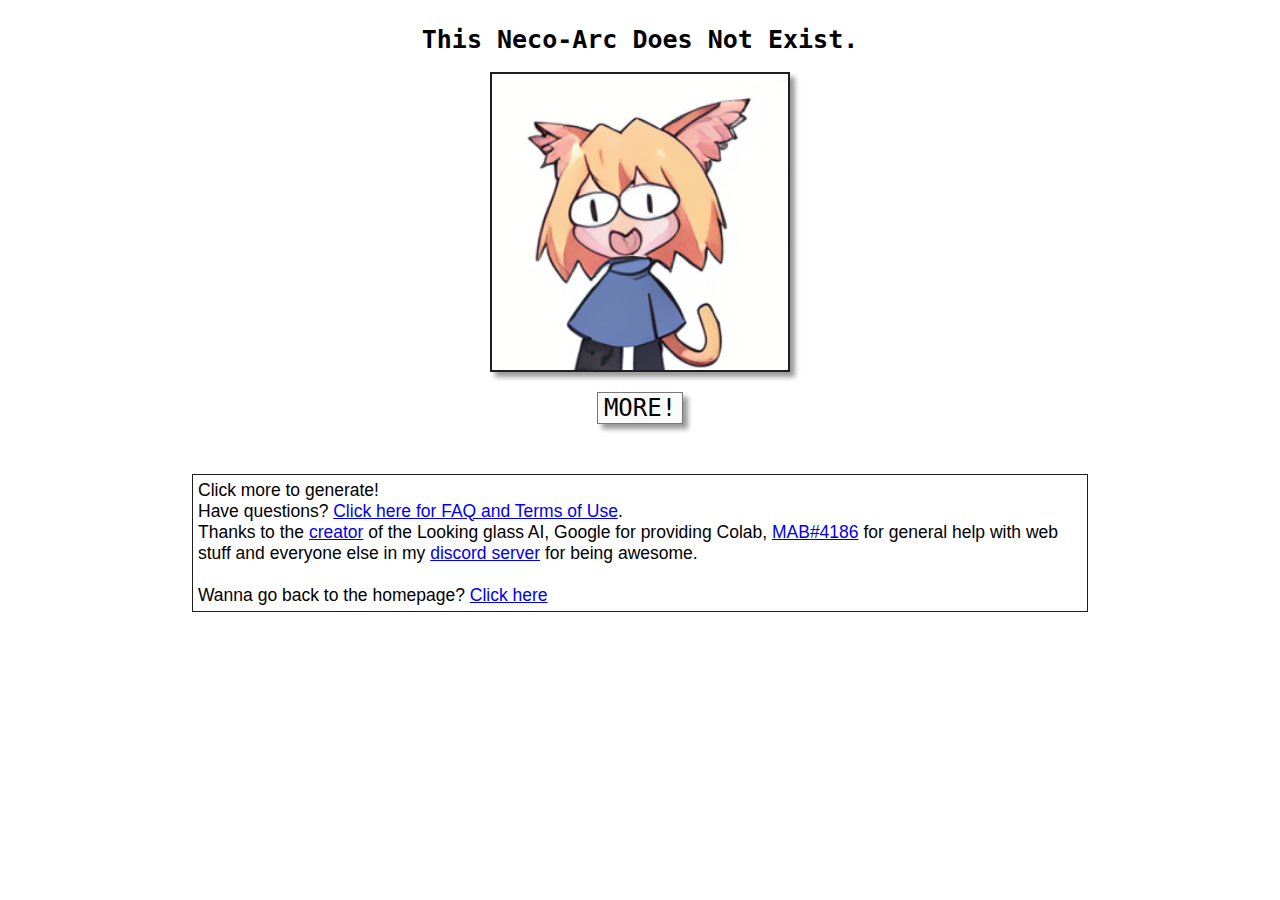
<file: index.html>
<!DOCTYPE html>
<head>
    <link rel="shortcut icon" type="image/x-icon" href="favicon.ico?">
    <title>This Neco-Arc Does Not Exist</title>
    <meta name="description" content="Procedurally generated Neco-Arcs">
</head>
<body>
    <div class="container">
        <h1 id="neco-title">This Neco-Arc Does Not Exist.</h1>
        <img id="neco-arc">
        <button id="neco-more">MORE!</button>
        <div id="credits">
			Click more to generate!<br>
            Have questions? <a href="./faq/index.html">Click here for FAQ and Terms of Use</a>.<br>
            Thanks to the <a href="https://twitter.com/ai_curio">creator</a> of the Looking glass AI, Google for providing Colab, <a href="https://soundcloud.com/mabby502">MAB#4186</a> for general help with web stuff and everyone else in my <a href="https://absurdismworld.github.io/discord">discord server</a> for being awesome.<br><br>
            Wanna go back to the homepage? <a href="https://absurdismworld.cc">Click here</a>
        </div>
    </div>
</body>

<style>
    body, html {
        margin: 0;
        padding: 0;
        font-size: 25px;
    }
    body * {
	    -webkit-font-smoothing: antialiased;
	    -moz-osx-font-smoothing: grayscale;
	    font-family: Courier Prime;
	    font-size: 24px;
	    box-sizing: border-box;
    }
    #neco-title {
        display: block;
        margin: auto;
        padding: 0 0 .7rem;
        text-align: center;
        font-size: 1rem;
        font-family: monospace;
    }
    .container {
        display: block;
        position: relative;
        width: 100vw;
        height: 100vh;
        padding: 1rem;
    }
    #neco-arc {
        width: 300px;
        height: 300px;
        object-fit: contain;
        display: block;
        margin: auto;
        outline: solid .1rem rgb(30,30,30);
        outline-offset: -.1rem;
        box-shadow: .2rem .2rem .2rem rgba(0,0,0,0.4);
    }
    #neco-more {
        display: block;
        margin: auto;
        text-align: center;
        margin: .8rem auto;
        border: solid .04rem rgb(120,120,120);
        background: rgb(250,250,250);
        box-shadow: .2rem .2rem .2rem rgba(0,0,0,0.4);
        cursor: pointer;
        font-family: monospace;
    }
    #neco-more:hover {
        box-shadow: .2rem .2rem .2rem rgba(0,0,0,0.7);
    }
    #neco-more:active {
        box-shadow: .2rem .2rem .2rem rgba(0,0,0,0.9);
        background: rgb(245,245,245);
    }
    #credits {
        display: block;
        margin: 2rem auto;
        border: solid .04rem rgb(30,30,30);
        font-family: Arial, Helvetica, sans-serif;
        padding: .2rem;
        width: 70vw;
        font-size: .7rem;
    }
    #credits a {
        font-size: .7rem;
        font-family: inherit;
    }
</style>

<script>
function getRandomInt(min, max) {
    min = Math.ceil(min);
    max = Math.floor(max);
    return Math.floor(Math.random() * (max - min)) + min;
}
    document.getElementById("neco-arc").src = 'images/' + getRandomInt(1, 488) + '.png'
    document.getElementById("neco-more").onclick = function(){
        document.getElementById("neco-arc").src = 'images/' + getRandomInt(1, 488) + '.png'
    }
</script>
</file>
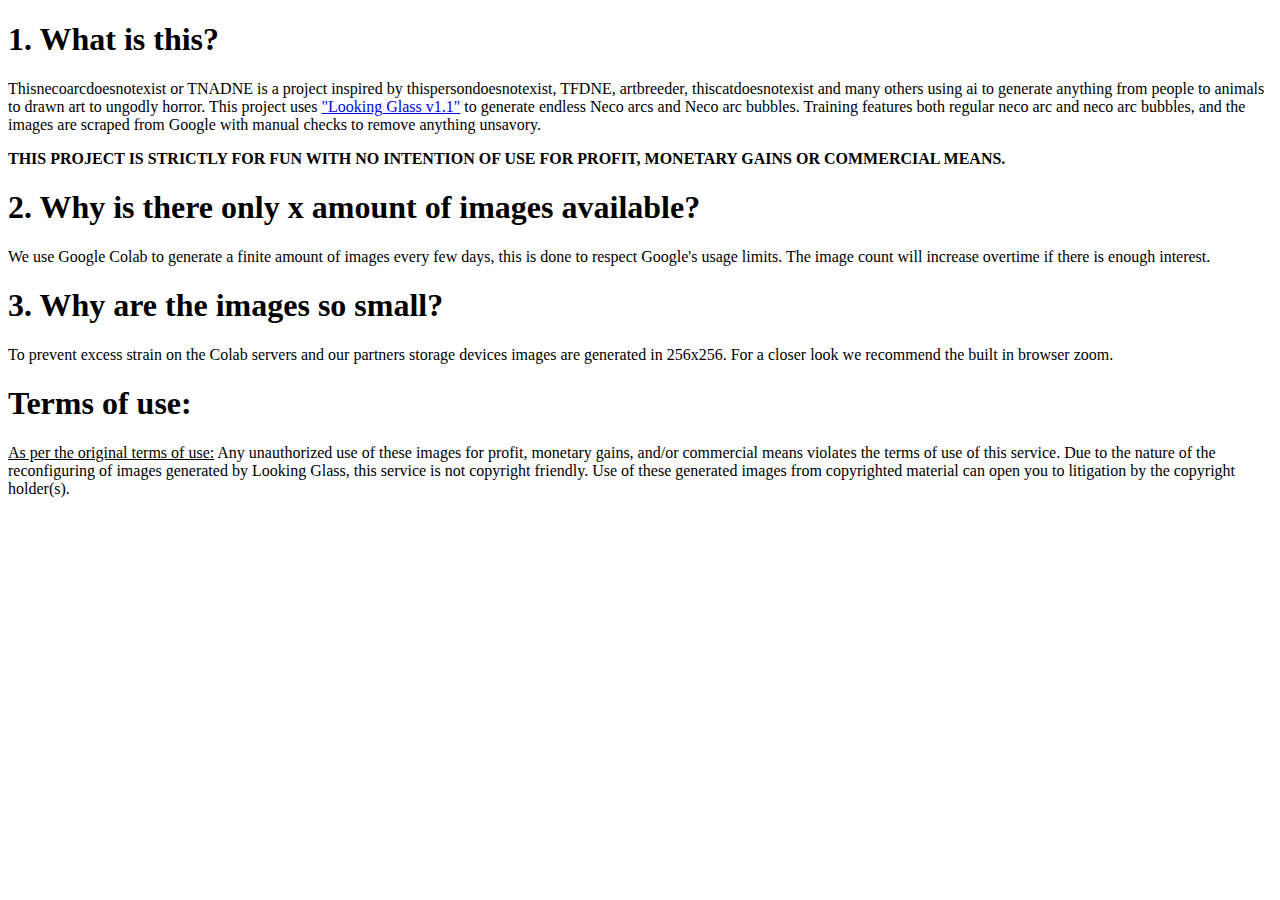
<file: faq/index.html>
<!DOCTYPE html>
<html>
<head>

</head>
<body>

<h1>1. What is this?</h1>
<p>Thisnecoarcdoesnotexist or TNADNE is a project inspired by thispersondoesnotexist, TFDNE, artbreeder, thiscatdoesnotexist and many others using ai to generate anything from people to animals to drawn art to ungodly horror. This project uses <a href="https://twitter.com/ai_curio/status/1469192013484421120">"Looking Glass v1.1"</a> to generate endless Neco arcs and Neco arc bubbles. Training features both regular neco arc and neco arc bubbles, and the images are scraped from Google with manual checks to remove anything unsavory.</p>
<p><b>THIS PROJECT IS STRICTLY FOR FUN WITH NO INTENTION OF USE FOR PROFIT, MONETARY GAINS OR COMMERCIAL MEANS.</b></p>
  
<h1>2. Why is there only x amount of images available?</h1>
<p>We use Google Colab to generate a finite amount of images every few days, this is done to respect Google's usage limits. The image count will increase overtime if there is enough interest.</p>
 
<h1>3. Why are the images so small?</h1>
<p>To prevent excess strain on the Colab servers and our partners storage devices images are generated in 256x256. For a closer look we recommend the built in browser zoom.
  
<h1>Terms of use:</h1> 
<p><u>As per the original terms of use:</u>
Any unauthorized use of these images for profit, monetary gains, and/or commercial means violates the terms of use of this service.

Due to the nature of the reconfiguring of images generated by Looking Glass, this service is not copyright friendly. Use of these generated images from copyrighted material can open you to litigation by the copyright holder(s).</p>
</body>
</html>
</file>
